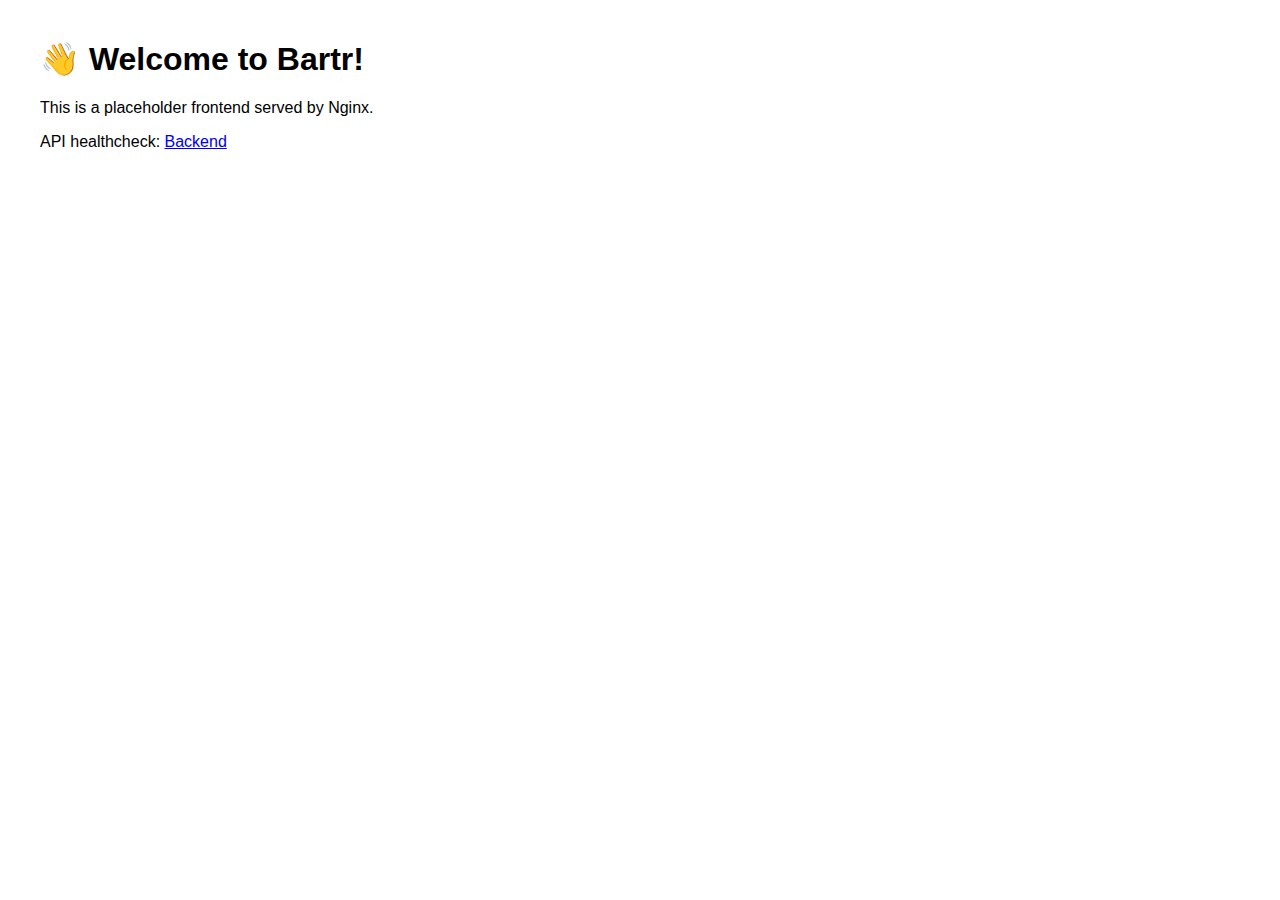
<file: Barter-Python/frontend/index.html>
<!DOCTYPE html>
<html>
  <head>
    <title>Bartr Frontend</title>
  </head>
  <body style="font-family: Arial; margin: 40px;">
    <h1>👋 Welcome to Bartr!</h1>
    <p>This is a placeholder frontend served by Nginx.</p>
    <p>API healthcheck: <a href="http://localhost:8000/health">Backend</a></p>
  </body>
</html>
</file>
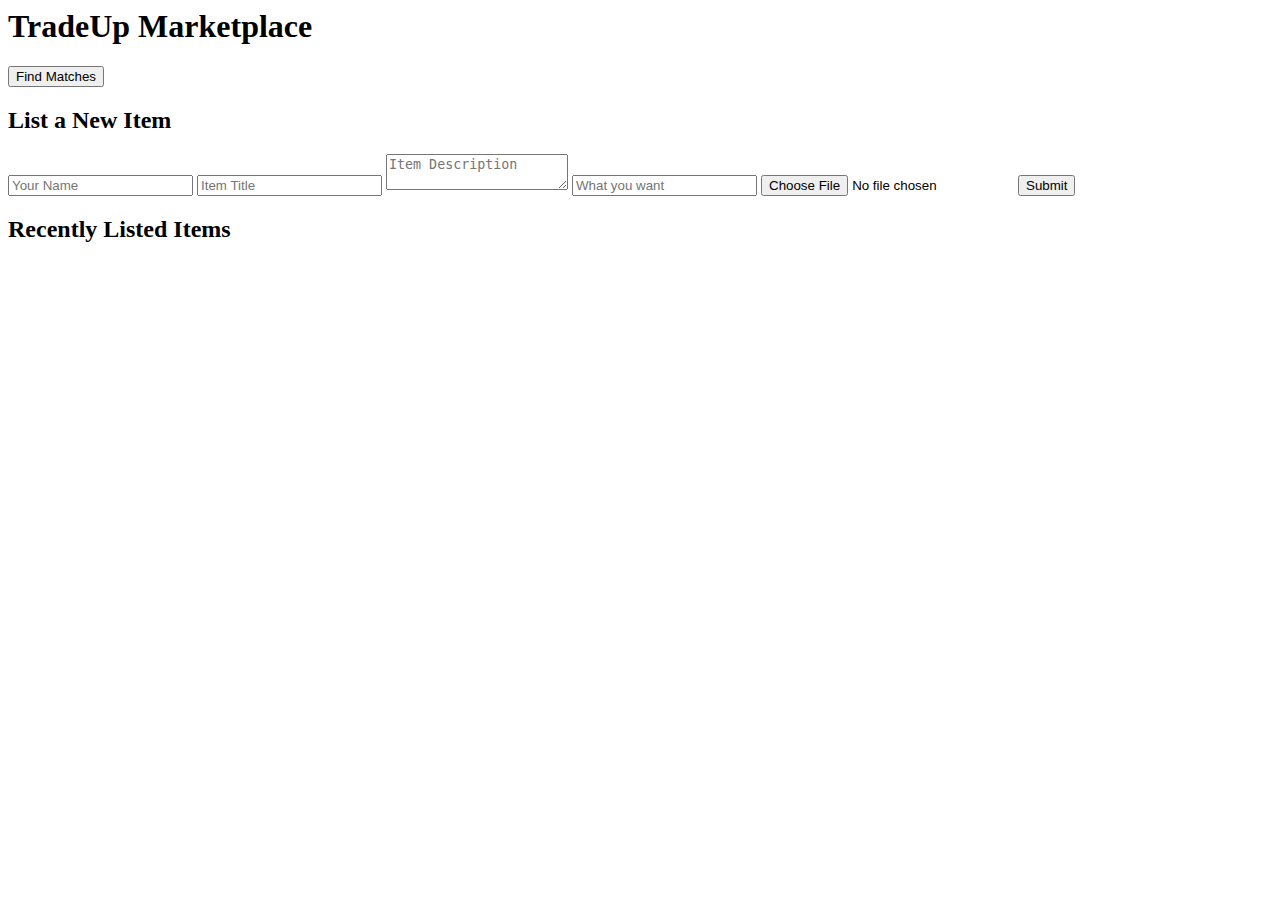
<file: Barter-CPP/frontend/public/index.html>
<body class="bg-gray-100">
  <header class="bg-indigo-600 text-white p-4 flex justify-between">
    <h1 class="text-xl font-bold">TradeUp Marketplace</h1>
    <button onclick="findMatches()" class="bg-white text-indigo-600 px-4 py-1 rounded">Find Matches</button>
  </header>

  <main class="p-6 grid grid-cols-3 gap-6">
    <!-- Left column: form -->
    <section class="col-span-1 bg-white rounded shadow p-4">
      <h2 class="text-lg font-semibold mb-2">List a New Item</h2>
      <form id="offerForm" onsubmit="submitOffer(event)">
        <input name="user_id" placeholder="Your Name" class="w-full border p-2 mb-2" required>
        <input name="title" placeholder="Item Title" class="w-full border p-2 mb-2" required>
        <textarea name="desc" placeholder="Item Description" class="w-full border p-2 mb-2"></textarea>
        <input name="want" placeholder="What you want" class="w-full border p-2 mb-2" required>
        <input type="file" name="file" class="mb-2">
        <button class="bg-indigo-600 text-white px-4 py-2 rounded">Submit</button>
      </form>
    </section>

    <!-- Right column: listings -->
    <section class="col-span-2">
      <h2 class="text-lg font-semibold mb-2">Recently Listed Items</h2>
      <div id="offersGrid" class="grid grid-cols-2 md:grid-cols-3 gap-4"></div>
    </section>
  </main>
</body>
</file>
